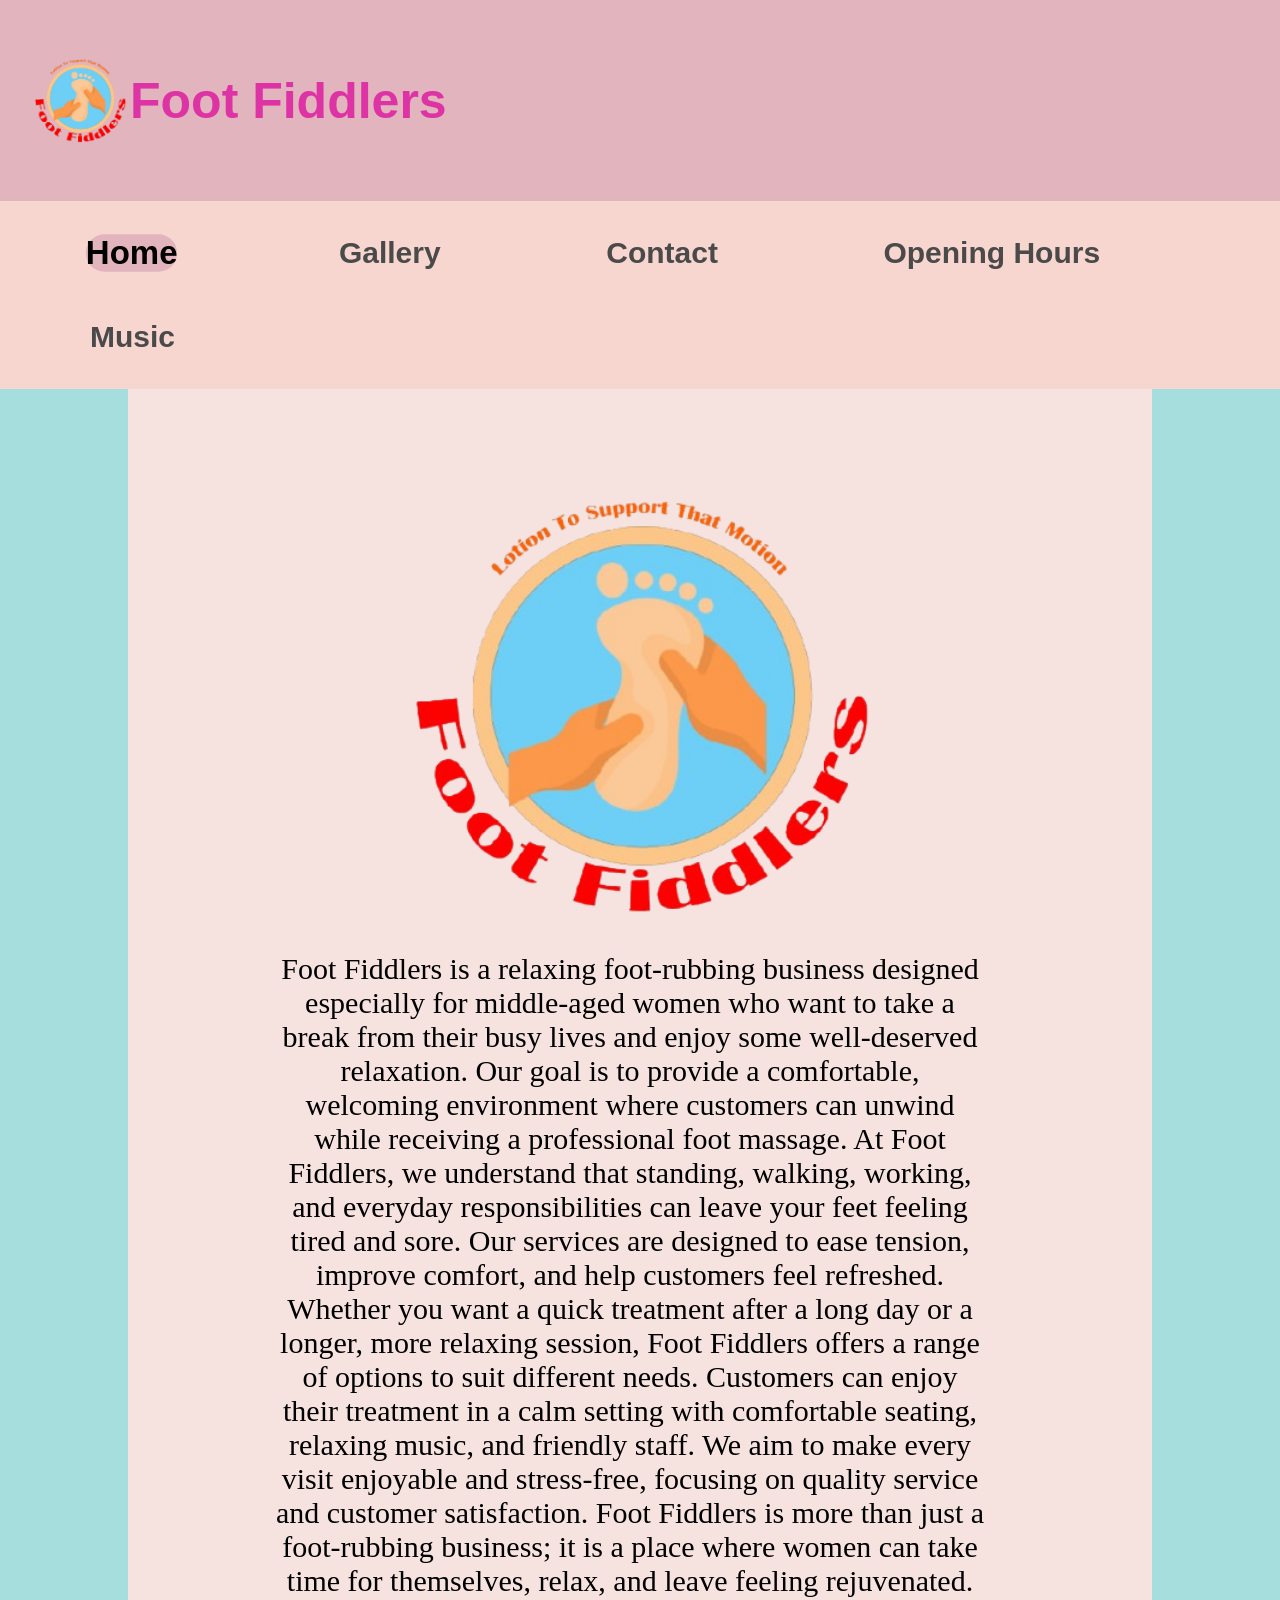
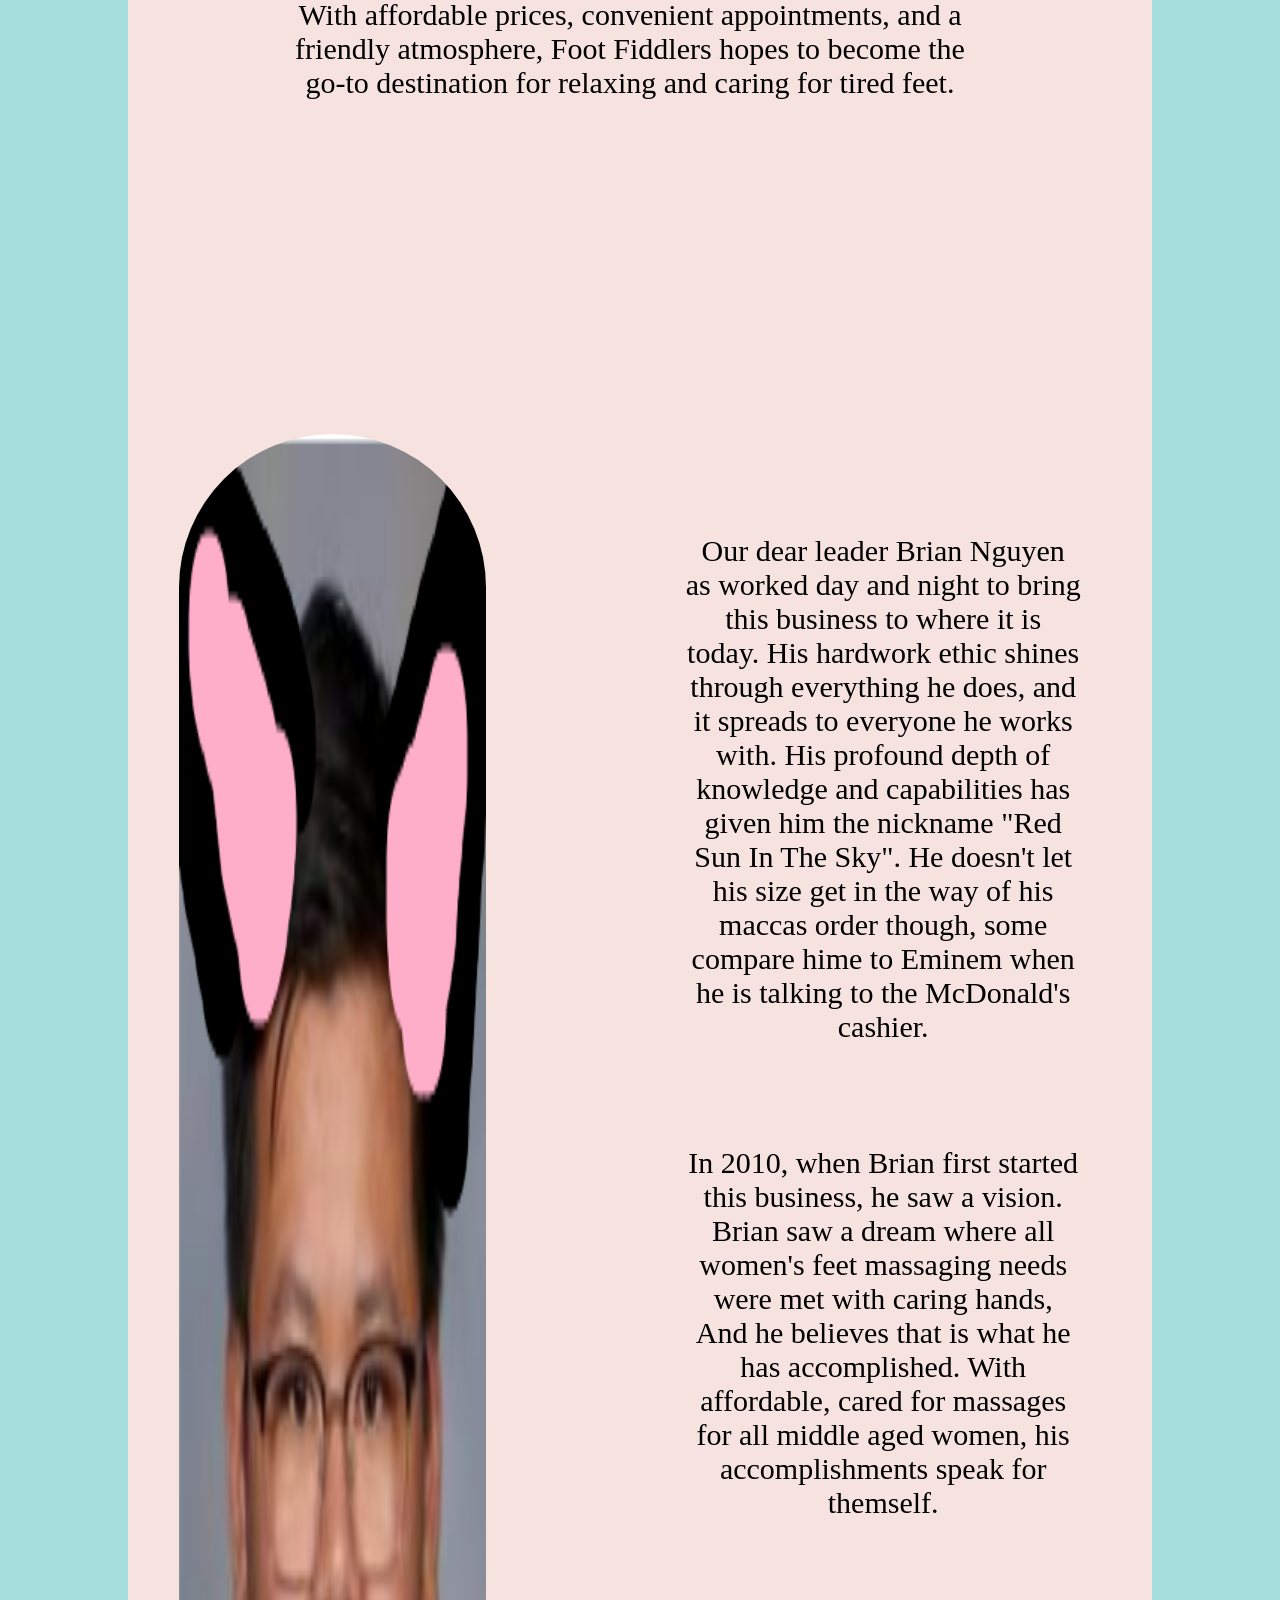
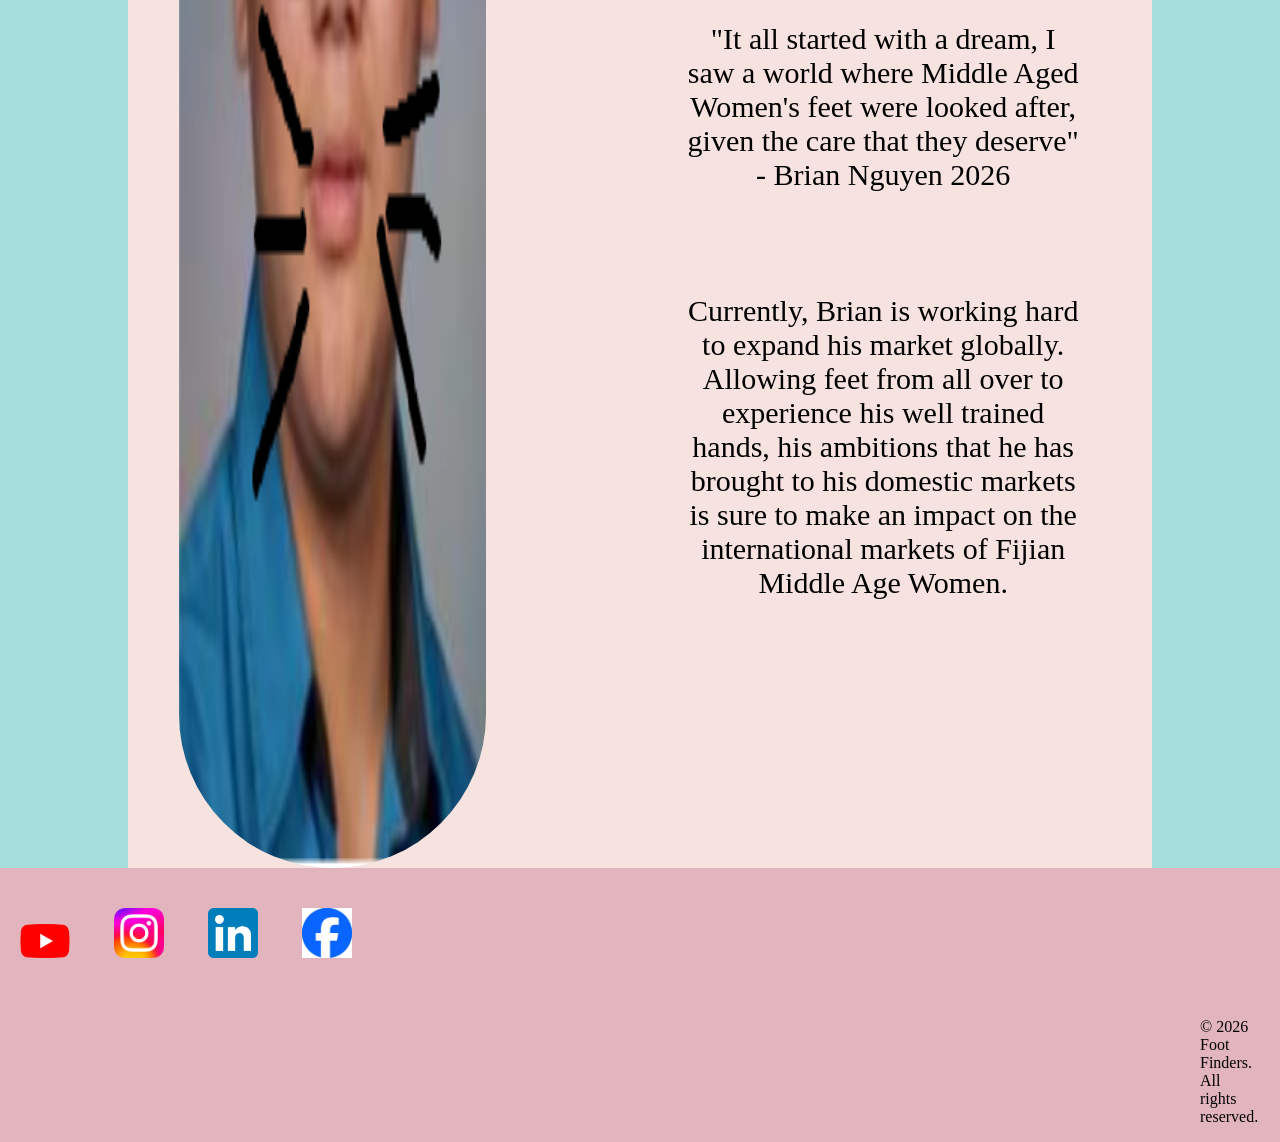
<file: index.html>
<!DOCTYPE html>
<html lang="en">
<head>
    <link rel="stylesheet" href="style.css">
    <link rel="icon" type="image/png" href="Foot_Fiddlers-removebg-preview (1).png">
    <meta charset="UTF-8">
    <meta name="viewport" content="width=device-width, initial-scale=1.0">
    <title>Foot Fiddlers Ltd</title>
</head>
<body>

<nav>
<div class="Title">
<h1>Foot Fiddlers</h1>
<img src="Logo.png" alt="Foot Fiddlers Logo">
</div>

<div class="Links">
<a href="index.html">
<h2
style="
color:black;
background-color: #E2B4BD;
border-radius:20px;
transform: scale(1.1);"
>
Home</h2>
</a>

<a href="gallery.html">
<h2><h2>Gallery</h2>
</a>

<a href="contact.html">
<h2>Contact</h2>
</a>

<a href="Opening_Hours.html">
<h2>Opening Hours</h2>
</a>

<a href="Music.html">
<h2>Music</h2>
</a>

</div>
</nav>

<div class="Main">
<img src="Logo.png" alt="Foot Fiddlers Logo">

<p>Foot Fiddlers is a relaxing foot-rubbing business designed especially for middle-aged women who want to take a break from their busy lives and enjoy some well-deserved relaxation. Our goal is to provide a comfortable, welcoming environment where customers can unwind while receiving a professional foot massage. At Foot Fiddlers, we understand that standing, walking, working, and everyday responsibilities can leave your feet feeling tired and sore. Our services are designed to ease tension, improve comfort, and help customers feel refreshed. Whether you want a quick treatment after a long day or a longer, more relaxing session, Foot Fiddlers offers a range of options to suit different needs. Customers can enjoy their treatment in a calm setting with comfortable seating, relaxing music, and friendly staff. We aim to make every visit enjoyable and stress-free, focusing on quality service and customer satisfaction. Foot Fiddlers is more than just a foot-rubbing business; it is a place where women can take time for themselves, relax, and leave feeling rejuvenated. With affordable prices, convenient appointments, and a friendly atmosphere, Foot Fiddlers hopes to become the go-to destination for relaxing and caring for tired feet. <br><br><br><br><br><br><br></p>

<div class="CEO">

<img src="BN.png" alt="Foot Fiddlers Logo">

<p>Our dear leader Brian Nguyen as worked day and night to bring this business to where it is today. His hardwork ethic shines through everything he does, and it spreads to everyone he works with. His profound depth of knowledge and capabilities has given him the nickname "Red Sun In The Sky". He doesn't let his size get in the way of his maccas order though, some compare hime to Eminem when he is talking to the McDonald's cashier. 
<br>
<br>
<br>
<br>
In 2010, when Brian first started this business, he saw a vision. Brian saw a dream where all women's feet massaging needs were met with caring hands, And he believes that is what he has accomplished. With affordable, cared for massages for all middle aged women, his accomplishments speak for themself.
<br>
<br>
<br>
<br>
"It all started with a dream, I saw a world where Middle Aged Women's feet were looked after, given the care that they deserve" - Brian Nguyen 2026
<br>
<br>
<br>
<br>
Currently, Brian is working hard to expand his market globally. Allowing feet from all over to experience his well trained hands, his ambitions that he has brought to his domestic markets is sure to make an impact on the international markets of Fijian Middle Age Women. 
<br>
<br>
<br>
<br><br>
<br>
<br>
<br>
</p>
</div>

</div>

<footer>

<a href="https://www.youtube.com/">
    <img src="YT.png" alt="Youtube">
</a>

<a href="https://www.Instagram.com/">
    <img src="Ig.webp" alt="Instagram">
</a>

<a href="https://www.Linkedin.com/">
    <img src="in.webp" alt="Linkedin">
</a>

<a href="https://www.Facebook.com/">
    <img src="fb.png" alt="Facebook">
</a>

<p>&copy; 2026 Foot Finders. All rights reserved.</p>


</footer>

</body>
</html>
</file>
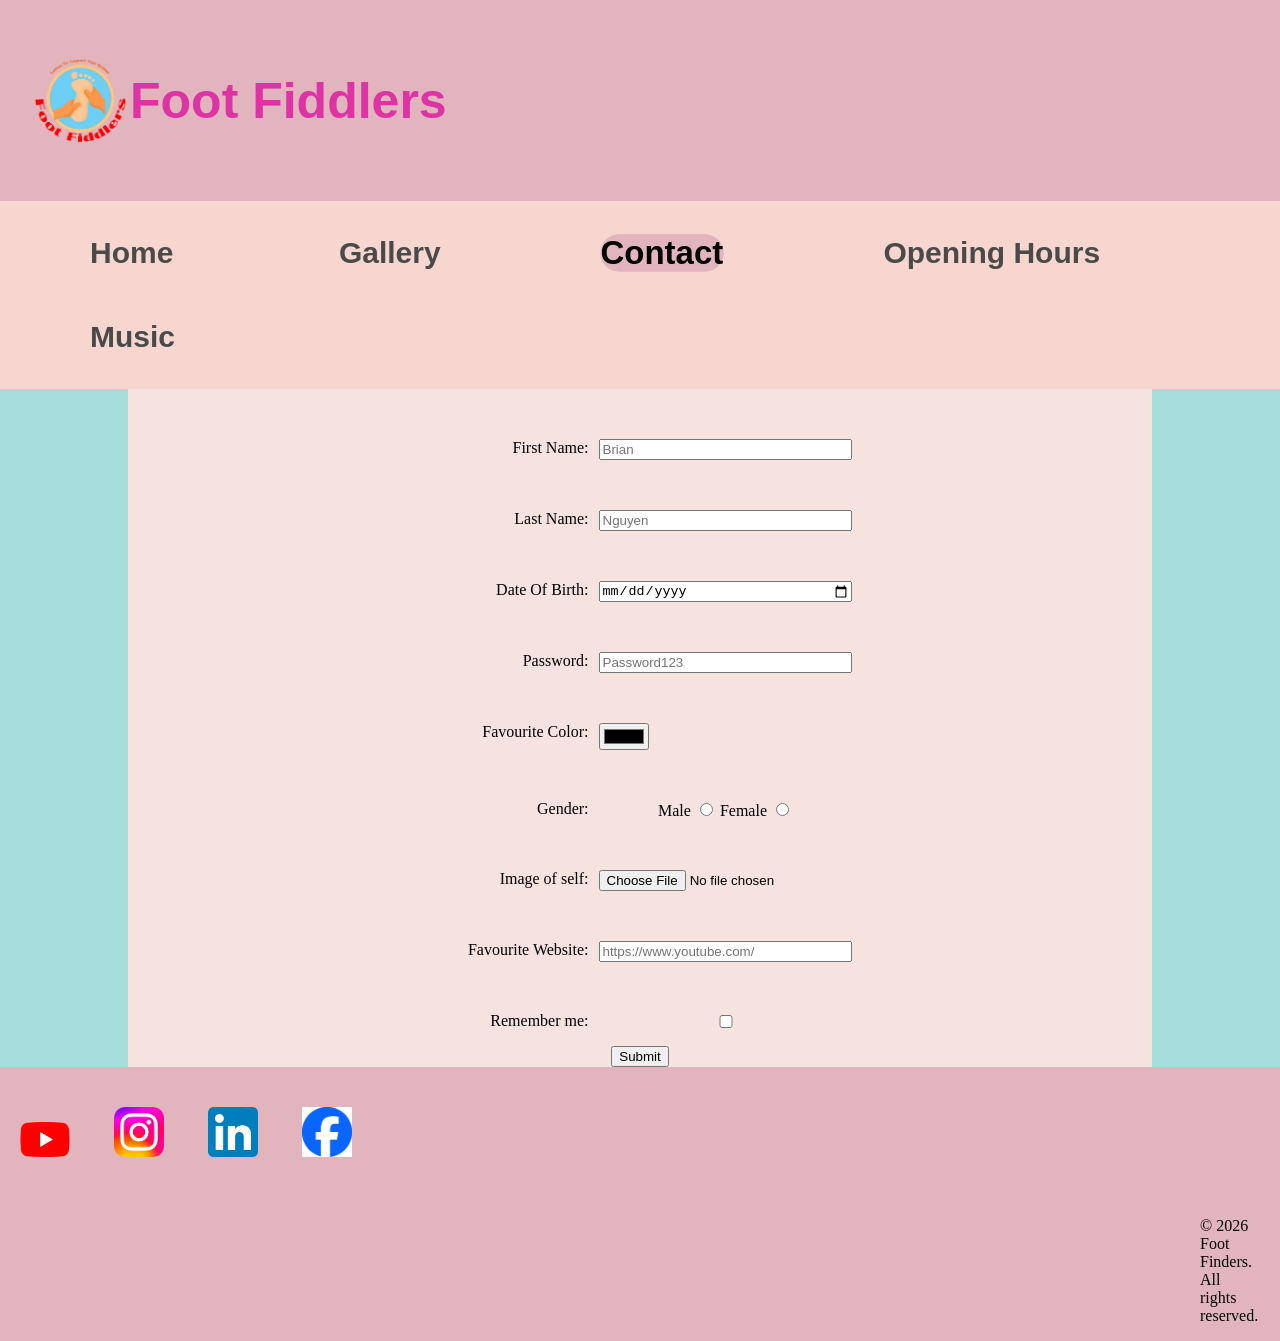
<file: contact.html>
<!DOCTYPE html>
<html lang="en">
<head>
    <link rel="stylesheet" href="style.css">
    <link rel="icon" type="image/png" href="Foot_Fiddlers-removebg-preview (1).png">
    <meta charset="UTF-8">
    <meta name="viewport" content="width=device-width, initial-scale=1.0">
    <title>Foot Fiddlers Ltd</title>
</head>
<body>

<nav>
<div class="Title">
<h1>Foot Fiddlers</h1>
<img src="Logo.png" alt="Foot Fiddlers Logo">
</div>

<div class="Links">
<a href="index.html">
<h2>Home</h2>
</a>

<a href="gallery.html">
<h2><h2>Gallery</h2>
</a>

<a href="contact.html">
<h2 style="
color:black;
background-color: #E2B4BD;
border-radius:20px;
transform: scale(1.1);">Contact</h2>
</a>

<a href="Opening_Hours.html">
<h2>Opening Hours</h2>
</a>

<a href="Music.html">
<h2>Music</h2>
</a>

</div>
</nav>
<div class="Main">
<form>

    <div class="form-row">
        <label for="fname" >First Name:</label>
        <input type="text" id="fname" placeholder="Brian" required>
    </div>

    <div class="form-row">
        <label for="lname">Last Name:</label>
        <input type="text" id="lname" placeholder="Nguyen" required>
    </div>

    <div class="form-row">
        <label for="Bday">Date Of Birth:</label>
        <input type="date" id="Bday" required>
    </div>

    <div class="form-row">
        <label for="password">Password:</label>
        <input type="password" id="password" placeholder="Password123" required>
    </div>

    <div class="form-row">
        <label for="Fcolor">Favourite Color:</label>
        <input type="color" id="Fcolor">
    </div>

    <div class="form-row">
        <label>Gender:</label>
        <div>
            <label for="Male">Male</label>
            <input type="radio" id="Male" name="Gender">

            <label for="Female">Female</label>
            <input type="radio" id="Female" name="Gender">
        </div>
    </div>

    <div class="form-row">
        <label for="Photo">Image of self:</label>
        <input type="file" id="Photo" required>
    </div>

    <div class="form-row">
        <label for="Favourite Website">Favourite Website:</label>
        <input type="url" id="Favourite Website" placeholder="https://www.youtube.com/" required>
    </div>

    <div class="form-row">
        <label>Remember me:</label>
        <input type="checkbox">
    </div>

    <button type="submit">Submit</button>

</form>

</div>

<footer>

<a href="https://www.youtube.com/">
    <img src="YT.png" alt="Youtube">
</a>

<a href="https://www.Instagram.com/">
    <img src="Ig.webp" alt="Instagram">
</a>

<a href="https://www.Linkedin.com/">
    <img src="in.webp" alt="Linkedin">
</a>

<a href="https://www.Facebook.com/">
    <img src="fb.png" alt="Facebook">
</a>

<p>&copy; 2026 Foot Finders. All rights reserved.</p>


</footer>

</body>
</html>
</file>
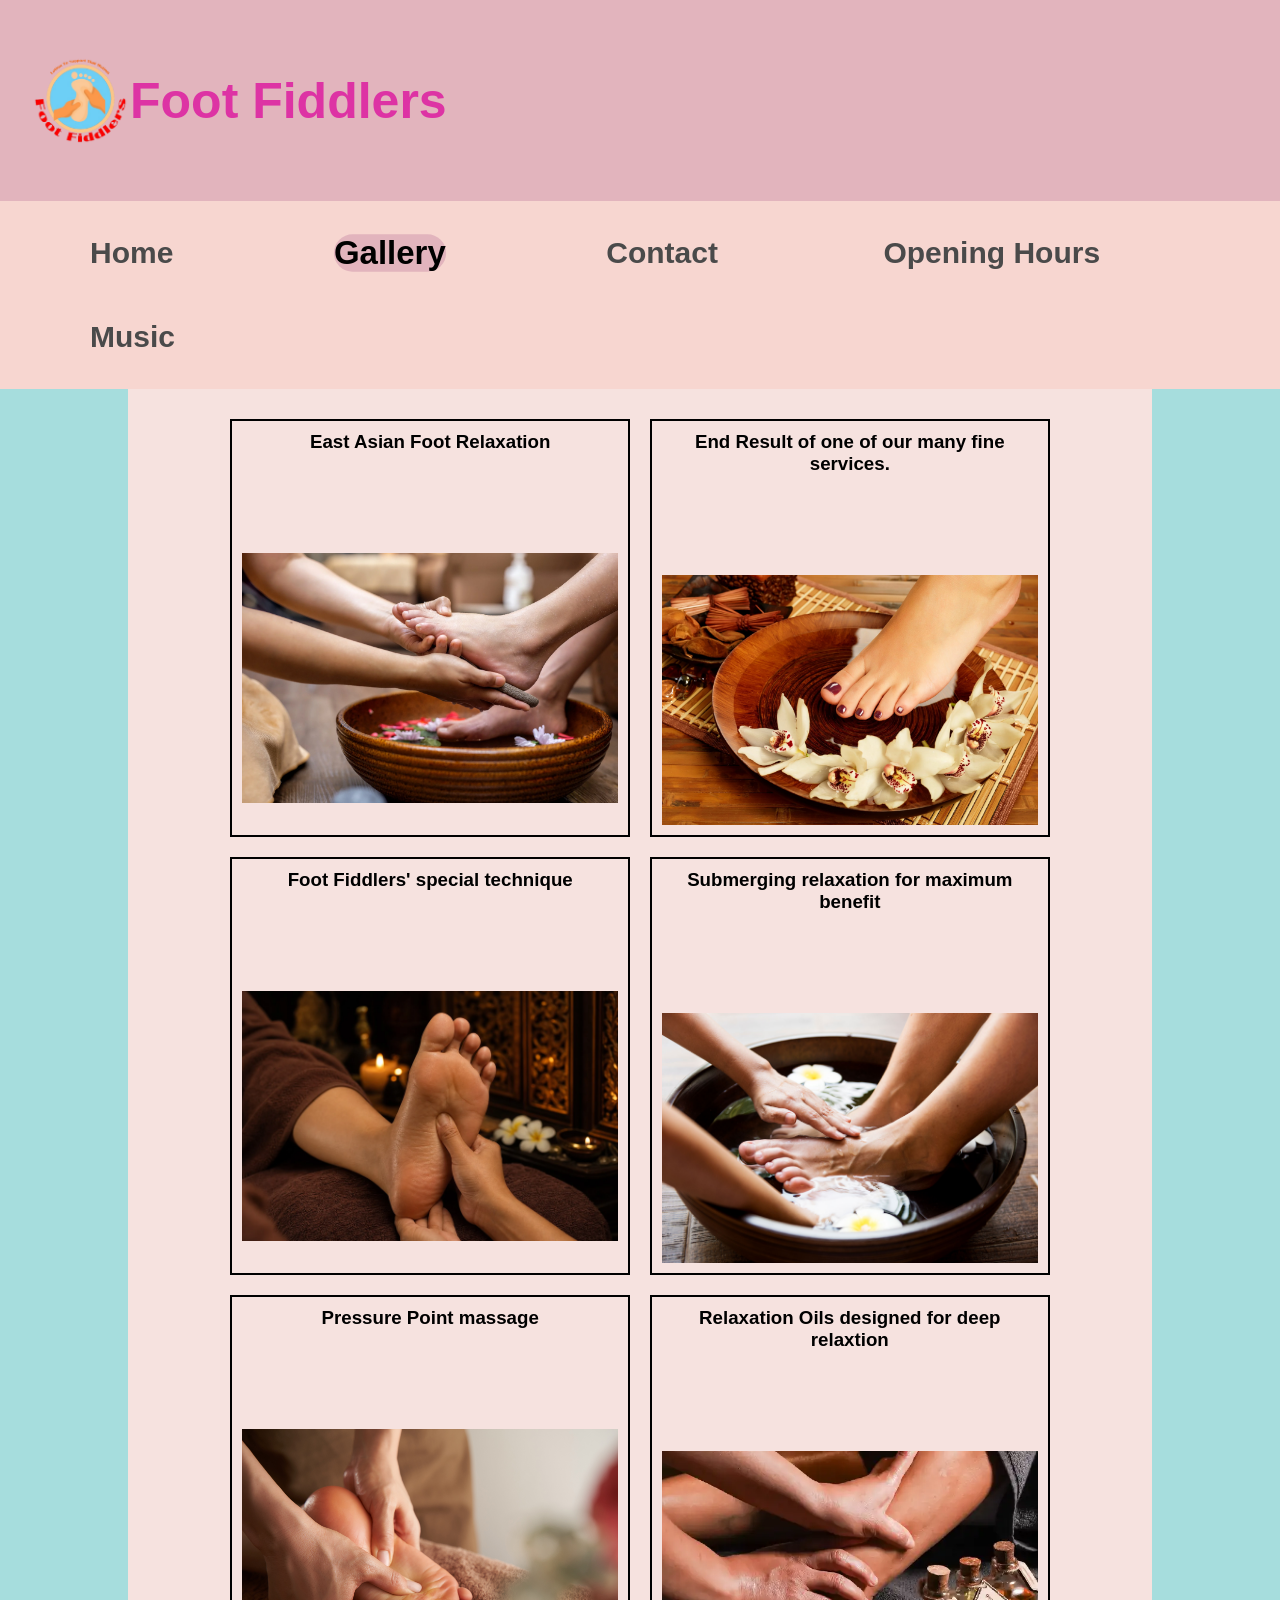
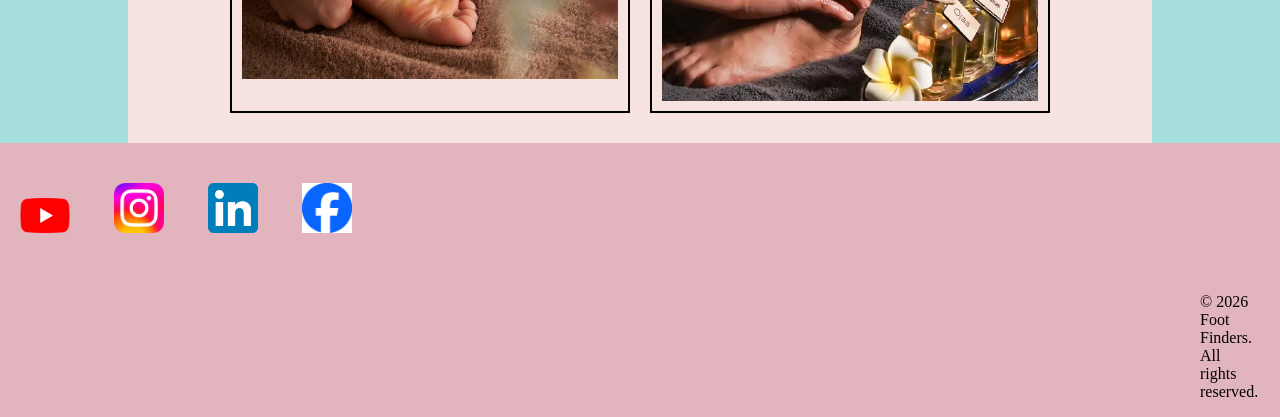
<file: gallery.html>
<!DOCTYPE html>
<html lang="en">
<head>
    <link rel="stylesheet" href="style.css">
    <link rel="icon" type="image/png" href="Foot_Fiddlers-removebg-preview (1).png">
    <meta charset="UTF-8">
    <meta name="viewport" content="width=device-width, initial-scale=1.0">
    <title>Foot Fiddlers Ltd</title>
</head>
<body>

<nav>
<div class="Title">
<h1>Foot Fiddlers</h1>
<img src="Logo.png" alt="Foot Fiddlers Logo">
</div>

<div class="Links">
<a href="index.html">
<h2>Home</h2>
</a>

<a href="gallery.html">
<h2 style="
color:black;
background-color: #E2B4BD;
border-radius:20px;
transform: scale(1.1);">Gallery</h2>
</a>

<a href="contact.html">
<h2>Contact</h2>
</a>

<a href="Opening_Hours.html">
<h2>Opening Hours</h2>
</a>

<a href="Music.html">
<h2>Music</h2>
</a>

</div>
</nav>

<div class="Main">
<div class="gallery">

    <div class="gallery-item">
        <h3>East Asian Foot Relaxation</h3>
        <img src="A.webp">
    </div>

    <div class="gallery-item">
        <h3>End Result of one of our many fine services.</h3>   
        <img src="B.webp">
    </div>

    <div class="gallery-item">
        <h3>Foot Fiddlers' special technique</h3>
        <img src="C.webp">
    </div>

    <div class="gallery-item">
        <h3>Submerging relaxation for maximum benefit</h3>
        <img src="D.jpg">
    </div>

    <div class="gallery-item">
        <h3>Pressure Point massage</h3>
        <img src="E.jpg">
    </div>

    <div class="gallery-item">
        <h3>Relaxation Oils designed for deep relaxtion</h3>
        <img src="F.webp">
    </div>

</div>

</div>

<footer>

<a href="https://www.youtube.com/">
    <img src="YT.png" alt="Youtube">
</a>

<a href="https://www.Instagram.com/">
    <img src="Ig.webp" alt="Instagram">
</a>

<a href="https://www.Linkedin.com/">
    <img src="in.webp" alt="Linkedin">
</a>

<a href="https://www.Facebook.com/">
    <img src="fb.png" alt="Facebook">
</a>

<p>&copy; 2026 Foot Finders. All rights reserved.</p>


</footer>

</body>
</html>
</file>
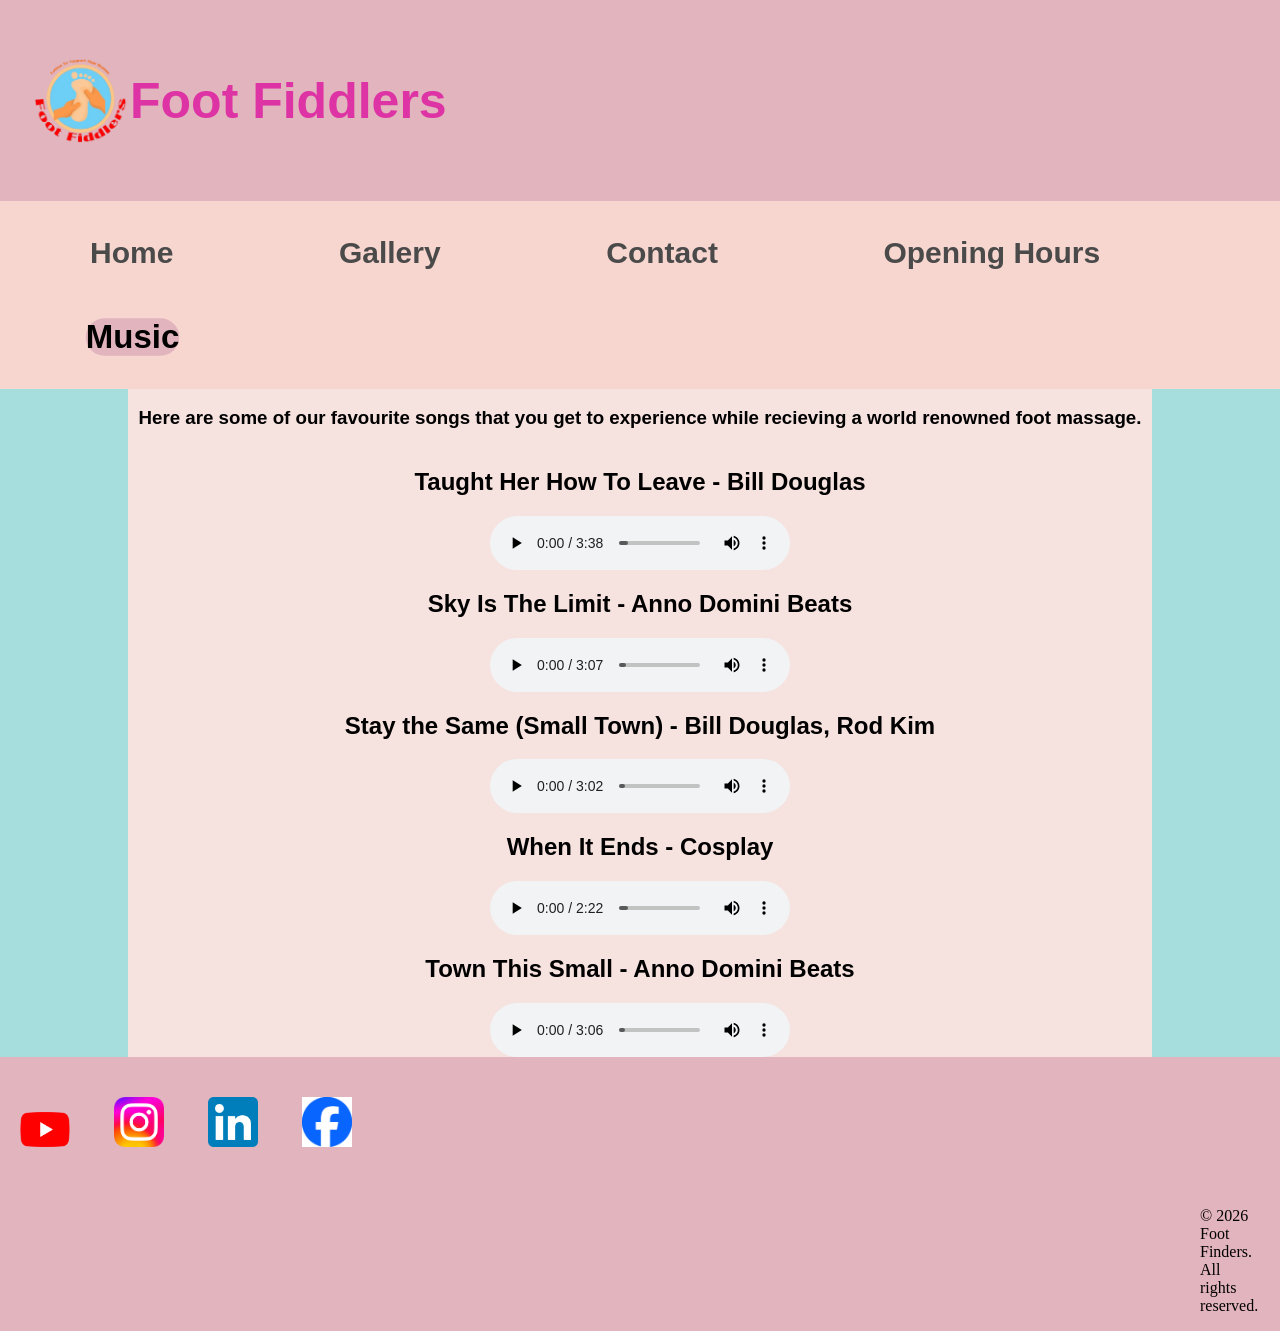
<file: Music.html>
<!DOCTYPE html>
<html lang="en">
<head>
    <link rel="stylesheet" href="style.css">
    <link rel="icon" type="image/png" href="Foot_Fiddlers-removebg-preview (1).png">
    <meta charset="UTF-8">
    <meta name="viewport" content="width=device-width, initial-scale=1.0">
    <title>Foot Fiddlers Ltd</title>
</head>
<body>

<nav>
<div class="Title">
<h1>Foot Fiddlers</h1>
<img src="Logo.png" alt="Foot Fiddlers Logo">
</div>

<div class="Links">
<a href="index.html">
<h2>Home</h2>
</a>

<a href="gallery.html">
<h2><h2>Gallery</h2>
</a>

<a href="contact.html">
<h2>Contact</h2>
</a>

<a href="Opening_Hours.html">
<h2>Opening Hours</h2>

<a href="Music.html">
<h2 style="
color:black;
background-color: #E2B4BD;
border-radius:20px;
transform: scale(1.1);">Music</h2>
</a>

</a>
</div>
</nav>

<div class="Main">

    <h3>Here are some of our favourite songs that you get to experience while recieving a world renowned foot massage.</h3>
    <h2>Taught Her How To Leave - Bill Douglas</h2>
    <audio src="Taught Her How To Leave - Bill Douglas.mp3" controls></audio>
    <h2>Sky Is The Limit - Anno Domini Beats</h2>
    <audio src="Sky Is The Limit - Anno Domini Beats.mp3" controls></audio>
    <h2>Stay the Same (Small Town) - Bill Douglas, Rod Kim</h2>
    <audio src="Stay the Same (Small Town) - Bill Douglas, Rod Kim.mp3" controls></audio>
    <h2>When It Ends - Cosplay</h2>
    <audio src="When It Ends - Cosplay.mp3" controls></audio>
    <h2>Town This Small - Anno Domini Beats</h2>
    <audio src="Town This Small - Anno Domini Beats.mp3" controls></audio>

</div>

<footer>

<a href="https://www.youtube.com/">
    <img src="YT.png" alt="Youtube">
</a>

<a href="https://www.Instagram.com/">
    <img src="Ig.webp" alt="Instagram">
</a>

<a href="https://www.Linkedin.com/">
    <img src="in.webp" alt="Linkedin">
</a>

<a href="https://www.Facebook.com/">
    <img src="fb.png" alt="Facebook">
</a>

<p>&copy; 2026 Foot Finders. All rights reserved.</p>


</footer>

</body>
</html>
</file>
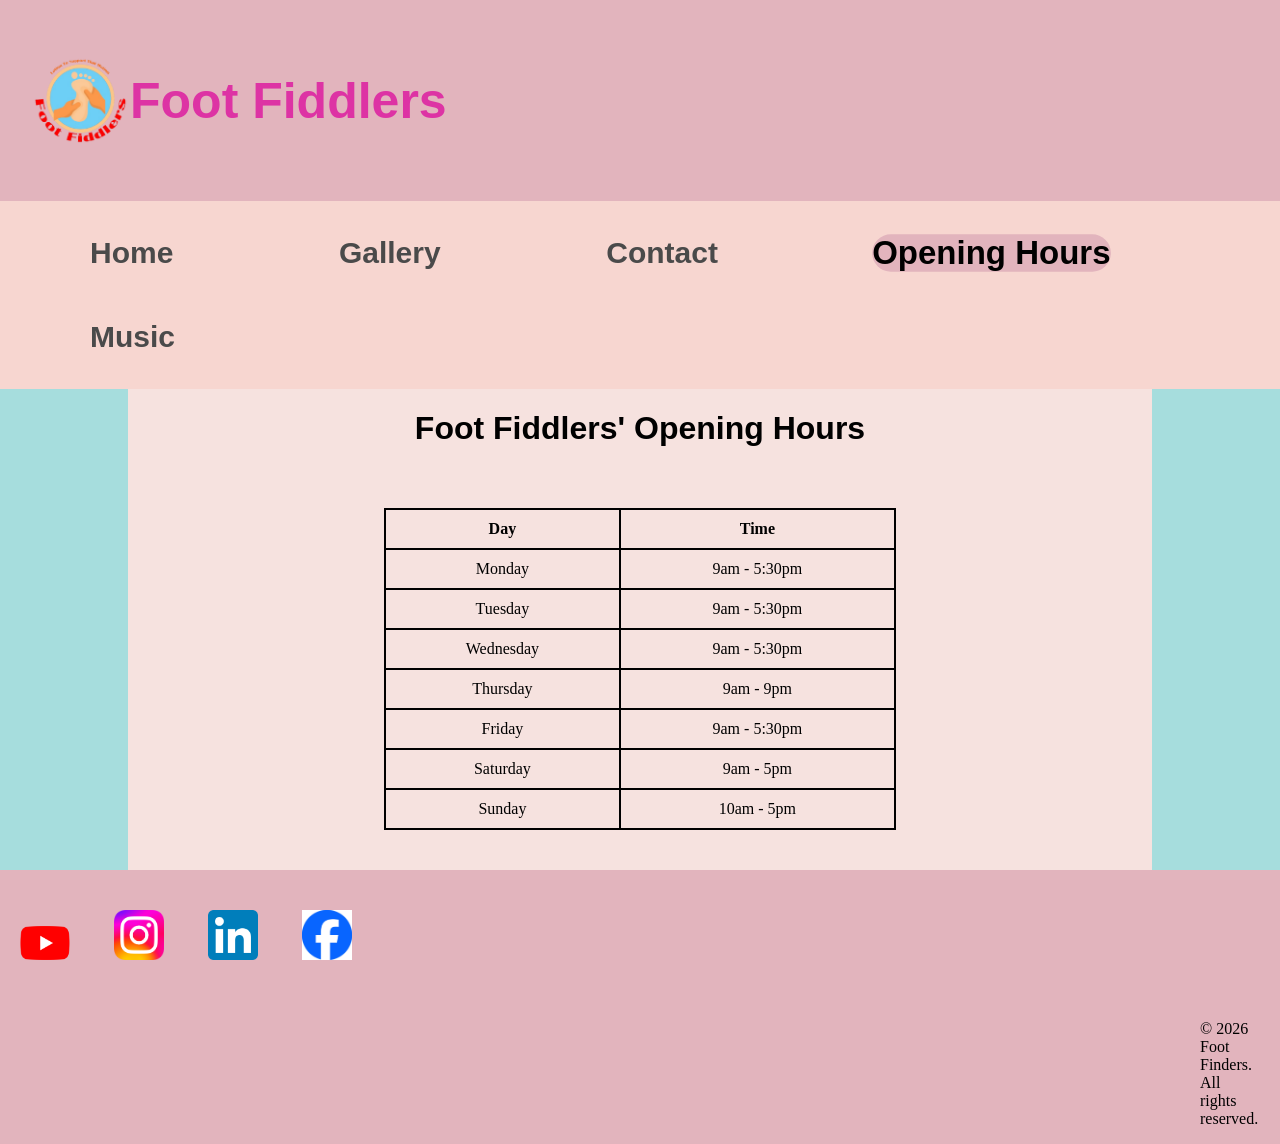
<file: Opening_Hours.html>
<!DOCTYPE html>
<html lang="en">
<head>
    <link rel="stylesheet" href="style.css">
    <link rel="icon" type="image/png" href="Foot_Fiddlers-removebg-preview (1).png">
    <meta charset="UTF-8">
    <meta name="viewport" content="width=device-width, initial-scale=1.0">
    <title>Foot Fiddlers Ltd</title>
</head>
<body>

<nav>
<div class="Title">
<h1>Foot Fiddlers</h1>
<img src="Logo.png" alt="Foot Fiddlers Logo">
</div>

<div class="Links">
<a href="index.html">
<h2>Home</h2>
</a>

<a href="gallery.html">
<h2><h2>Gallery</h2>
</a>

<a href="contact.html">
<h2>Contact</h2>
</a>

<a href="Opening_Hours.html">
<h2 style="
color:black;
background-color: #E2B4BD;
border-radius:20px;
transform: scale(1.1);">Opening Hours</h2>
</a>

<a href="Music.html">
<h2>Music</h2>
</a>
</div>
</nav>
<div class="Main">
    <h1>Foot Fiddlers' Opening Hours</h1>

    <table>
        <tr>
            <th>Day</th>
            <th>Time</th>
        </tr>
        <tr>
            <td>Monday</td>
            <td>9am - 5:30pm</td>

        </tr>
        <tr>
            <td>Tuesday</td>
            <td>9am - 5:30pm</td>
        </tr>
        <tr>
            <td>Wednesday</td>
            <td>9am - 5:30pm</td>
        </tr>
        <tr>
            <td>Thursday</td>
            <td>9am - 9pm</td>
        </tr>
        <tr>
            <td>Friday</td>
            <td>9am - 5:30pm</td>
        </tr>
        <tr>
            <td>Saturday</td>
            <td>9am - 5pm</td>
        </tr>
        <tr>
            <td>Sunday  </td>
            <td>10am - 5pm</td>
        </tr>
    </table>

</div>

<footer>

<a href="https://www.youtube.com/">
    <img src="YT.png" alt="Youtube">
</a>

<a href="https://www.Instagram.com/">
    <img src="Ig.webp" alt="Instagram">
</a>

<a href="https://www.Linkedin.com/">
    <img src="in.webp" alt="Linkedin">
</a>

<a href="https://www.Facebook.com/">
    <img src="fb.png" alt="Facebook">
</a>

<p>&copy; 2026 Foot Finders. All rights reserved.</p>


</footer>

</body>
</html>
</file>
<file: style.css>
.CEO{
    text-align:right;
    width: 90%;
    margin: auto;
    display: flex;
    flex-direction: row;
    gap: 200px;
}

.CEO img{
    border-radius: 300px 300px 300px 300px;
}

.CEO p{
    margin-top: 200px;
}

a{
    margin:50px;
    text-decoration: none;
    font-family: 'Segoe UI', Tahoma, Geneva, Verdana, sans-serif;
    color: #4A4A4A;
    padding:30px;  
}

h2{
    display:inline-block;
    font-family: 'Segoe UI', Tahoma, Geneva, Verdana, sans-serif;
}

.Title{
    font-family: 'Segoe UI', Tahoma, Geneva, Verdana, sans-serif;
    background-color: #E2B4BD;
    padding: 30px 30px;
    align-items: center;
    display: flex;
    flex-direction: row;
}

.Title img{
    width: 100px;
    order: 1;
}

.Title h1{
    order: 2;
    font-size: 50px;
    color:#db049bbb
}

body{
    margin: 0px;
    padding: 0px;
    background-color: rgb(166, 221, 221);
}

.Links{
    background-color: #F7D6D0;
    padding: 10px;
    font-size: 20px;
}

a :hover{
    color:black;
    background-color: #E2B4BD;
    border-radius:20px;
    transform: scale(1.1);
}

.Main p{

    width: 70%;
    height: 70%;
    text-align: center;
    font-size: 30px;

}

.Main{
    background-color: #f6e2df ;
    text-align:center;
    width: 80%;
    margin: 0 auto;
    align-items: center;
    display: flex;
    flex-direction: column;
}

.Main img{
    width: 500px;
    margin-top: 100px;
}


p{
    display: inline-block;
    margin-right: 20px;
}

footer{
    background-color: #E2B4BD;
    position: relative;
}

footer img {
    width: 50px;
}

footer a {
    gap: 2px;
    margin-bottom: 10px;
    margin-top: 10px;
    margin-left: -10px;
    margin-right: -10px;
    display: inline-block;
}

footer p {
    margin-left: 1200px
}

.gallery {
    width: 80%;
    margin: 30px auto;
    display: grid;
    grid-template-columns: 1fr 1fr;
    gap: 20px;
}

.gallery-item {
    border: 2px solid black;
    padding: 10px;
}

.gallery-item h3 {
    text-align: center;
    margin-top: 0;
}

.gallery-item img {
    width: 100%;
    height: 250px;
    object-fit: cover;
    display: block;
}

.form-row {
    display: grid;
    grid-template-columns: 160px 1fr;
    gap: 10px;
    margin-bottom: 15px;
    margin-top: 50px;
}

.form-row > label {
    text-align: right;
}

table {
    border-collapse: collapse;
    width: 50%;
    margin: 40px;
}

th, td {
    border: 2px solid black;
    padding: 10px;
    text-align: center;
}

h1{
    font-family: 'Segoe UI', Tahoma, Geneva, Verdana, sans-serif;
}

h3{
    font-family: 'Segoe UI', Tahoma, Geneva, Verdana, sans-serif;
}
</file>
